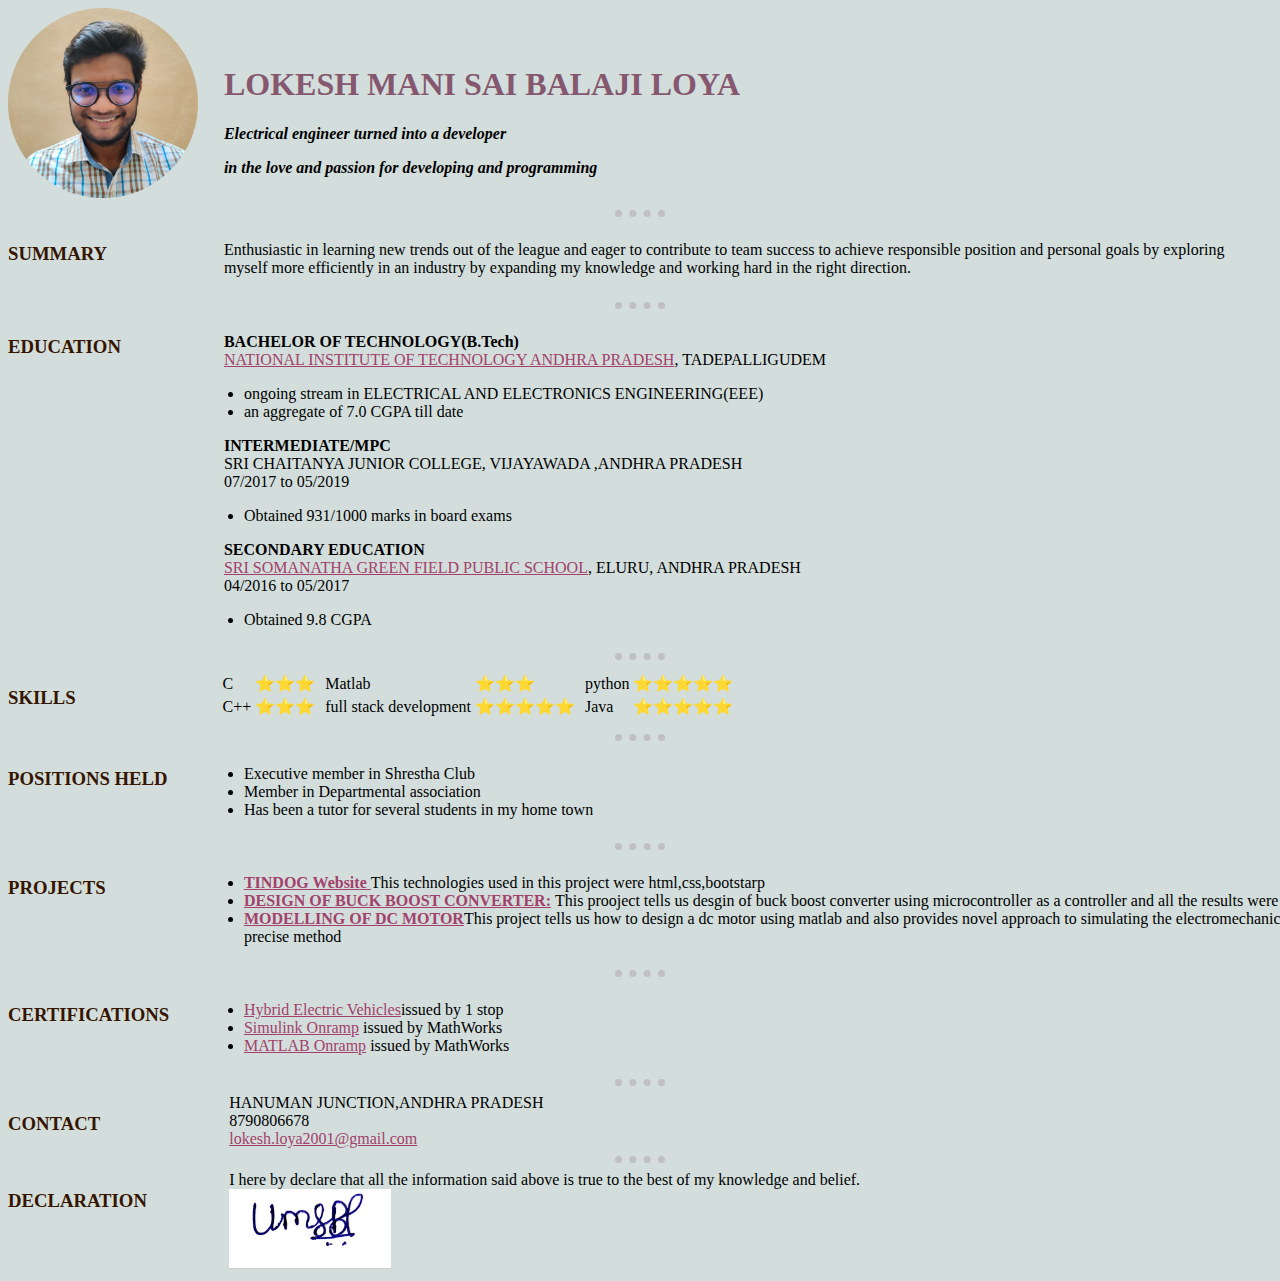
<file: index.html>
<!DOCTYPE html>
<html lang="en" dir="ltr">

<head>
  <meta charset="utf-8">
  <title>LOKESH LOYA resume site</title>
  <link rel="stylesheet" href="css/styles.css">
</head>

<body style="background-color:#D3DEDC">

  <!-- intoduction -->

  <div class="" style="position:relative; background-color:none;">
    <img style="display:inline-block; height:15%; width:15%" src="images/lokeshloya.jpeg" alt="lokeshloya profile photo ">
    <div class="" style="background-color:none; display:inline-block; position:absolute; top:19%; left:15.5%">
      <h1 style="color:#85586F">LOKESH MANI SAI BALAJI LOYA</h1>
      <em> <strong>
          <p>Electrical engineer turned into a developer</p>
        </strong> </em>
      <em> <strong>
          <p>in the love and passion for developing and programming</p>
        </strong> </em>
    </div>
  </div>
  <hr style="width:4%;border-style:dotted none none;border-color:silver;border-width:7px; height: 0">

  <!-- summary -->

  <div class="" style="position:relative; background-color:none;padding-bottom: 0.8%;">
    <div class="" style="position:relative; display:inline-block;background-color:none;padding-bottom: 0;">
      <h3 style="color:#361500">SUMMARY</h3>
    </div>
    <div class="" style="background-color:none; display:inline-block; position:absolute; ;top:0; left:15.5%">
      <p>Enthusiastic in learning new trends out of the league and eager to contribute to team success to achieve responsible position and personal goals by exploring myself more efficiently in an industry by expanding my knowledge
        and working hard in the right direction.</p>
    </div>
  </div>
  <hr style="width:4%;border-style:dotted none none;border-color:silver;border-width:7px; height: 0">

  <!-- EDUCATION -->

  <div class="" style="position:relative; background-color:none;padding-bottom: 0;">
    <div class="" style="position:absolute; display:inline-block;background-color:none;padding-bottom: 0;">
      <h3 style="color:#361500">EDUCATION</h3>
    </div>
    <div class="" style="background-color:none; display:inline-block; position:relative;top:0; left:15.5%">
      <p>
        <strong>BACHELOR OF TECHNOLOGY(B.Tech)</strong> <br> <a href="https://www.nitandhra.ac.in/main/">NATIONAL INSTITUTE OF TECHNOLOGY ANDHRA PRADESH</a>, TADEPALLIGUDEM
      <ul>
        <li>ongoing stream in ELECTRICAL AND ELECTRONICS ENGINEERING(EEE)</li>
        <li>an aggregate of 7.0 CGPA till date</li>
      </ul>
      </p>
      <p><strong>INTERMEDIATE/MPC</strong><br>SRI CHAITANYA JUNIOR COLLEGE, VIJAYAWADA ,ANDHRA PRADESH
        <br>07/2017 to 05/2019
      <ul>
        <li>Obtained 931/1000 marks in board exams</li>
        </p>
      </ul>
      <p><strong>SECONDARY EDUCATION</strong><br><a href="http://srisomanathagreenfields.org/somanatha.htm">SRI SOMANATHA GREEN FIELD PUBLIC SCHOOL</a>, ELURU, ANDHRA PRADESH <br>04/2016 to 05/2017
      <ul>
        <li>Obtained 9.8 CGPA</li>
      </ul>
      </p>
    </div>
  </div>
  <hr style="width:4%;border-style:dotted none none;border-color:silver;border-width:7px; height: 0">

  <!-- SKILLS -->

  <div class="" style="position:relative; background-color:none;padding-bottom: 0;">
    <div class="" style="position:absolute; display:inline-block;background-color:none;padding-bottom: 0;">
      <h3 style="color:#361500">SKILLS</h3>
    </div>
    <div class="" style="background-color:none; display:inline-block; position:relative;top:0; left:16.5%">
      <table>
        <tr>
          <td>
            <table>
              <tr>
                <td>C</td>
                <td>⭐⭐⭐</td>
              </tr>
              <tr>
                <td>C++</td>
                <td>⭐⭐⭐</td>
              </tr>
            </table>
          </td>
          <td>
            <table>
              <tr>
                <td>Matlab</td>
                <td>⭐⭐⭐</td>
              </tr>
              <tr>
                <td>full stack development</td>
                <td>⭐⭐⭐⭐⭐</td>
              </tr>
            </table>
          </td>
          <td>
            <table>
              <tr>
                <td>python</td>
                <td>⭐⭐⭐⭐⭐</td>
              </tr>
              <tr>
                <td>Java</td>
                <td>⭐⭐⭐⭐⭐</td>

              </tr>
            </table>
          </td>
        </tr>
      </table>
    </div>
  </div>
  <hr style="width:4%;border-style:dotted none none;border-color:silver;border-width:7px; height: 0">

  <!-- positions held -->

  <div class="" style="position:relative; background-color:none;padding-bottom:0;">
    <div class="" style="position:absolute; display:inline-block;background-color:none;padding-bottom: 0;">
      <h3 style="color:#361500">POSITIONS HELD</h3>
    </div>
    <div class="" style="background-color:none; display:inline-block; position:relative;top:0; left:15.5%">
      <ul>
        <li>Executive member in Shrestha Club</li>
        <li>Member in Departmental association</li>
        <li>Has been a tutor for several students in my home town</li>
      </ul>
    </div>
  </div>
  <hr style="width:4%;border-style:dotted none none;border-color:silver;border-width:7px; height: 0">

  <!-- PROJECTS -->

  <div class="" style="position:relative; background-color:none;padding-bottom:0;">
    <div class="" style="position:absolute; display:inline-block;background-color:none;padding-bottom: 0;">
      <h3 style="color:#361500">PROJECTS</h3>
    </div>
    <div class="" style="background-color:none; display:inline-block; position:relative;top:0; left:15.5%">
      <ul>
        <li>
          <strong> <a href="https://lokeshloya2001.github.io/tindog/">TINDOG Website </a> </strong> This technologies used in this project were html,css,bootstarp
        </li>
        <li>
          <strong> <a href="images/EPICS.pdf">DESIGN OF BUCK BOOST CONVERTER:</a> </strong>This prooject tells us desgin of buck boost converter using microcontroller as a controller and all the results were verfied using matlab.
        </li>
        <li>
          <strong><a href="images/Projectpdf.pdf">MODELLING OF DC MOTOR</a></strong>This project tells us how to design a dc motor using matlab and also provides novel approach to simulating the electromechanical system in a concise and precise
          method
        </li>
      </ul>
    </div>
  </div>
  <hr style="width:4%;border-style:dotted none none;border-color:silver;border-width:7px; height: 0">

  <!-- certifications -->

  <div class="" style="position:relative; background-color:none;padding-bottom:0;">
    <div class="" style="position:absolute; display:inline-block;background-color:none;padding-bottom: 0;">
      <h3 style="color:#361500">CERTIFICATIONS</h3>
    </div>
    <div class="" style="background-color:none; display:inline-block; position:relative;top:0; left:15.5%">
      <ul>
        <li><a href="images/internship.pdf">Hybrid Electric Vehicles</a>issued by 1 stop</li>
        <li><a href="images/certificate1.pdf">Simulink Onramp</a> issued by MathWorks</li>
        <li> <a href="images/certificate2.pdf">MATLAB Onramp</a> issued by MathWorks</li>
      </ul>
    </div>
  </div>
  <hr style="width:4%;border-style:dotted none none;border-color:silver;border-width:7px; height: 0">

  <!-- contact -->

  <div class="" style="position:relative; background-color:none;padding-bottom:0;">
    <div class="" style="position:absolute; display:inline-block;background-color:none;padding-bottom: 0;">
      <h3 style="color:#361500">CONTACT</h3>
    </div>
    <div class="" style="background-color:none; display:inline-block; position:relative;top:0; left:17.5%">
      HANUMAN JUNCTION,ANDHRA PRADESH <br>8790806678 <br> <a href="mailto:lokesh.loya2001@gmail.com?subject=feedback">lokesh.loya2001@gmail.com</a>

    </div>
  </div>
  <hr style="width:4%;border-style:dotted none none;border-color:silver;border-width:7px; height: 0">

  <!-- DECLARATION -->

  <div class="" style="position:relative; background-color:none;padding-bottom:0;">
    <div class="" style="position:absolute; display:inline-block;background-color:none;padding-bottom: 0;">
      <h3 style="color:#361500">DECLARATION</h3>
    </div>
    <div class="" style="background-color:none; display:inline-block; position:relative;top:0; left:17.5%">
      I here by declare that all the information said above is true to the best of my knowledge and belief.<br>
      <img style="display:inline-block; height:15%; width:15%" src="images/signature.jpeg" alt="signature ">

    </div>

  </div>



</body>


</html>
</file>
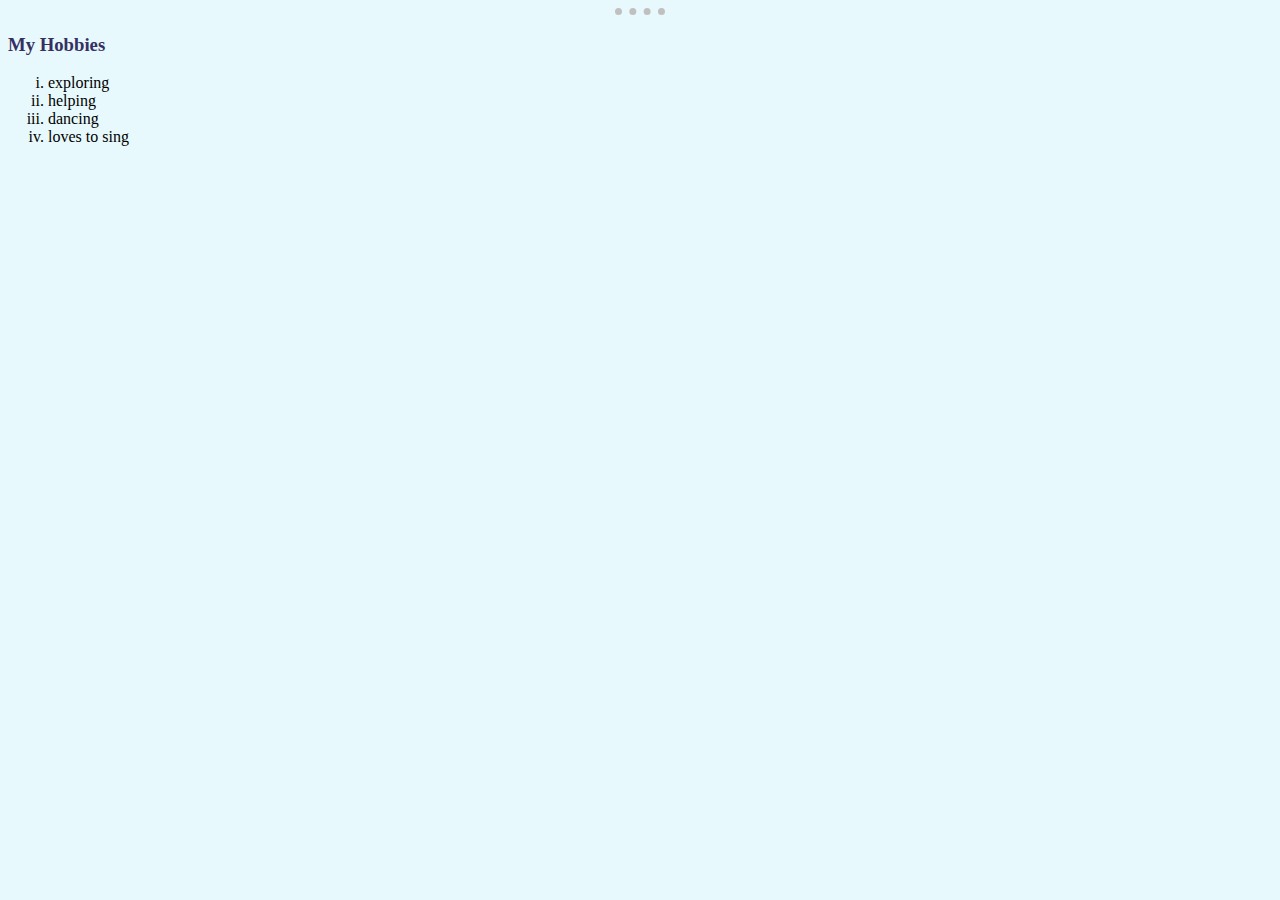
<file: hobbies.html>
<!DOCTYPE html>
<html lang="en" dir="ltr">
  <head>
    <meta charset="utf-8">
    <title>My Hobbies</title>
    <link rel="stylesheet" href="css/styles.css">
  </head>
  <body>
    <hr>
    <h3>My Hobbies</h3>
    <ol type="i">
      <li> exploring</li>
      <li>helping</li>
       <li> dancing</li>
       <li>loves to sing</li>
       </ol>

  </body>
</html>
</file>
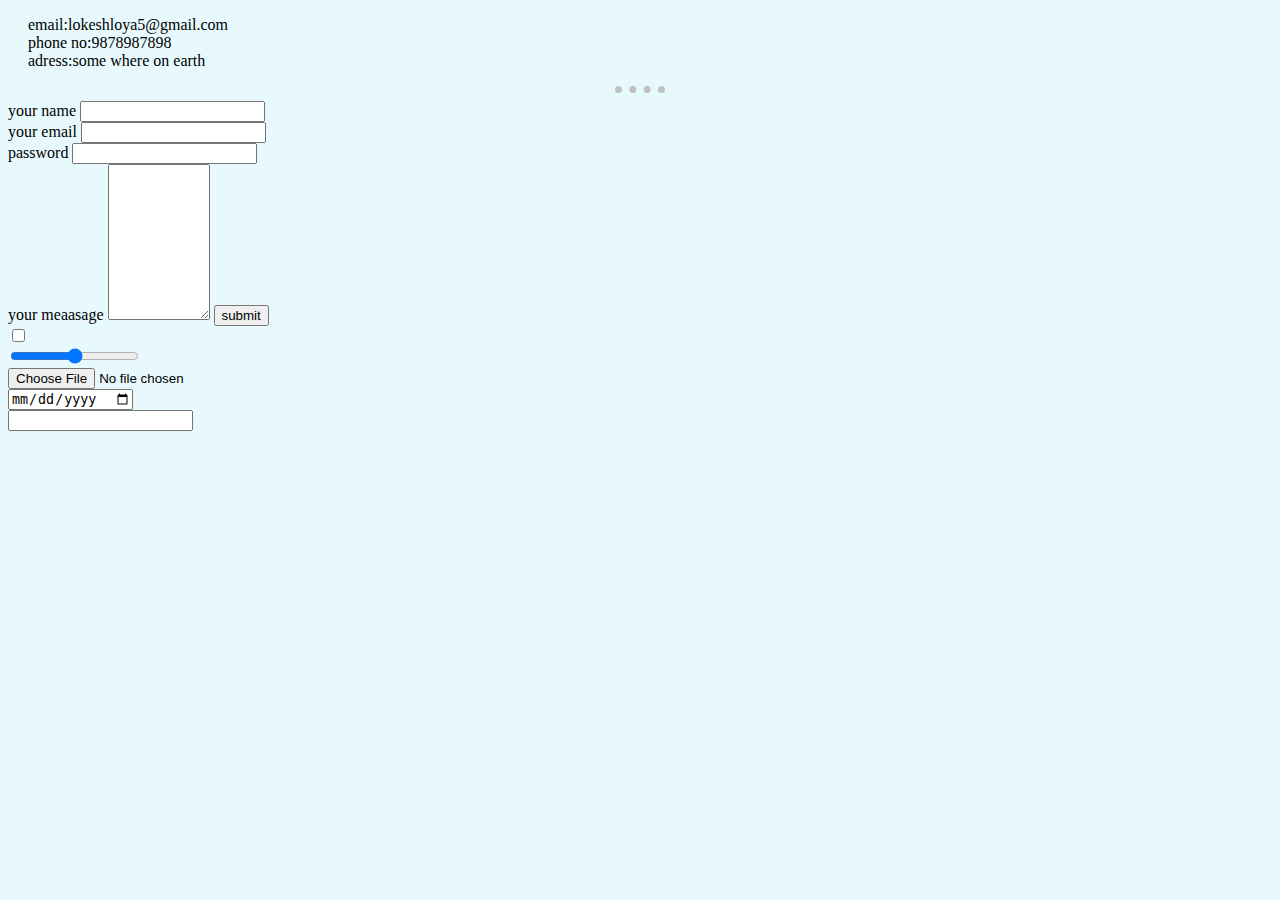
<file: my contact details.html>
<!DOCTYPE html>
<html lang="en" dir="ltr">
  <head>
    <meta charset="utf-8">
    <title>my contact details</title>
    <link rel="stylesheet" href="css/styles.css">
  </head>
  <body>
    <p>email:lokeshloya5@gmail.com<br>
      phone no:9878987898<br>
      adress:some where on earth<br></p>
      <hr>
    <form  action="mailto:lokeshloya5@gmail.com" method="post" enctype="text/plain">
      <label>your name</label>
      <input type="text" name="your name" value=""><br>
      <label>your email</label>
      <input type="email" name="your email" value=""><br>
      <label>password</label>
      <input type="password" name="" value=""><br>
      <label>your meaasage</label>
      <textarea name="your message" rows="10" cols="10"></textarea>
      <input type="submit" name="" value="submit"><br>
      <input type="checkbox" name="" value=""><br>
      <input type="range" name="" value=""><br>
      <input type="file" name="" value=""><br>
      <input type="date" name="" value=""><br>
      <input type="radio " name="" value="">


    </form>


  </body>
</html>
</file>
<file: css/styles.css>
body{
  background-color: #E8F9FD;
}
hr{
  border-style:dotted none none;
  border-color:silver;
  border-width: 7px;
  width:4%;
  height: 0
}
h1{
  color: #A45D5D;
  padding-left: 1.25rem;

}
h3{
  color:#363062;
}
img{
  width: 12.5rem;
}
p{
  padding-left: 1.25rem;
}
a:hover{
  color: #E78E
}
.ink{
  float: left;
  
  width: 40rem;
}
.idane{
  height: 4rem;
}
.ji{
  visibility: hidden;
}
a{
  color: #A2416B;
}
</file>
